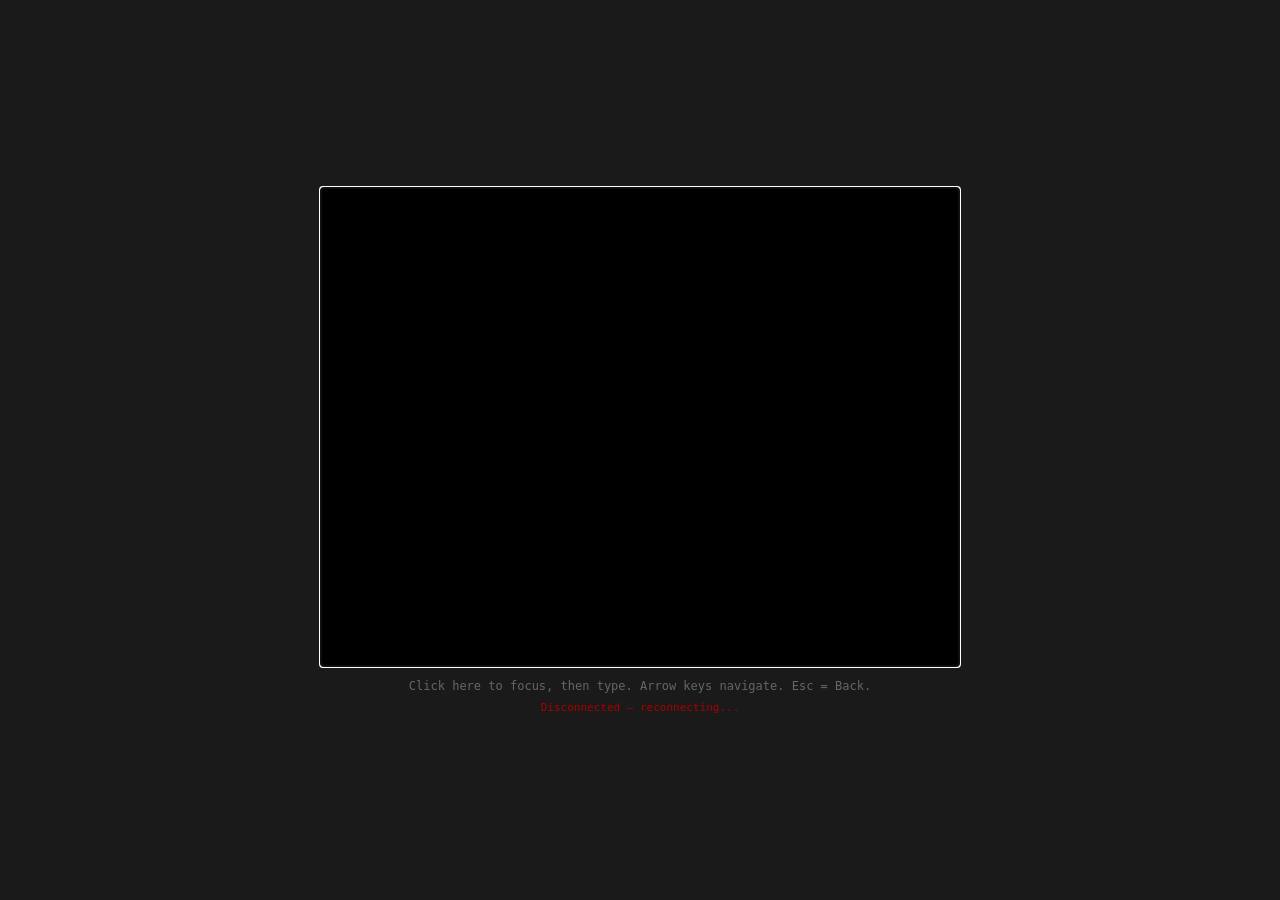
<file: cmd/rfmp-display/sim.html>
<!DOCTYPE html>
<html>
<head>
<meta charset="UTF-8">
<title>rfmp-display simulator</title>
<style>
* { margin: 0; padding: 0; box-sizing: border-box; }
body {
    background: #1a1a1a;
    display: flex;
    flex-direction: column;
    align-items: center;
    justify-content: center;
    min-height: 100vh;
    font-family: monospace;
    color: #ccc;
}
canvas {
    image-rendering: pixelated;
    image-rendering: crisp-edges;
    border: 2px solid #555;
    width: 640px;
    height: 480px;
    background: #000;
}
.info {
    margin-top: 12px;
    font-size: 12px;
    color: #666;
}
.status {
    margin-top: 8px;
    font-size: 11px;
}
.status.connected { color: #0a0; }
.status.disconnected { color: #a00; }
</style>
</head>
<body>
<canvas id="screen" width="320" height="240"></canvas>
<div class="info">Click here to focus, then type. Arrow keys navigate. Esc = Back.</div>
<div class="status disconnected" id="status">Disconnected</div>
<script>
const canvas = document.getElementById('screen');
const ctx = canvas.getContext('2d');
const statusEl = document.getElementById('status');
const W = 320, H = 240;
const imgData = ctx.createImageData(W, H);
let ws;

function connect() {
    ws = new WebSocket(`ws://${location.host}/ws`);
    ws.binaryType = 'arraybuffer';

    ws.onopen = () => {
        statusEl.textContent = 'Connected';
        statusEl.className = 'status connected';
    };

    ws.onclose = () => {
        statusEl.textContent = 'Disconnected — reconnecting...';
        statusEl.className = 'status disconnected';
        setTimeout(connect, 1000);
    };

    ws.onmessage = (event) => {
        if (event.data instanceof ArrayBuffer) {
            renderFrame(new Uint16Array(event.data));
        }
    };
}

let frameCount = 0;
function renderFrame(rgb565) {
    const data = imgData.data;
    for (let i = 0; i < rgb565.length; i++) {
        const px = rgb565[i];
        const r = ((px >> 11) & 0x1F) * 255 / 31;
        const g = ((px >> 5) & 0x3F) * 255 / 63;
        const b = (px & 0x1F) * 255 / 31;
        const j = i * 4;
        data[j] = r | 0;
        data[j+1] = g | 0;
        data[j+2] = b | 0;
        data[j+3] = 255;
    }
    ctx.putImageData(imgData, 0, 0);
    frameCount++;
    if (frameCount === 1) {
        statusEl.textContent = 'Connected — receiving frames';
    }
}

document.addEventListener('keydown', (e) => {
    if (!ws || ws.readyState !== WebSocket.OPEN) return;

    e.preventDefault();
    let key = e.key;
    if (key.length === 1 || ['Enter','Escape','Backspace','ArrowUp','ArrowDown','ArrowLeft','ArrowRight','Tab'].includes(key)) {
        ws.send(key);
    }
});

canvas.setAttribute('tabindex', '0');
canvas.focus();

connect();
</script>
</body>
</html>
</file>
